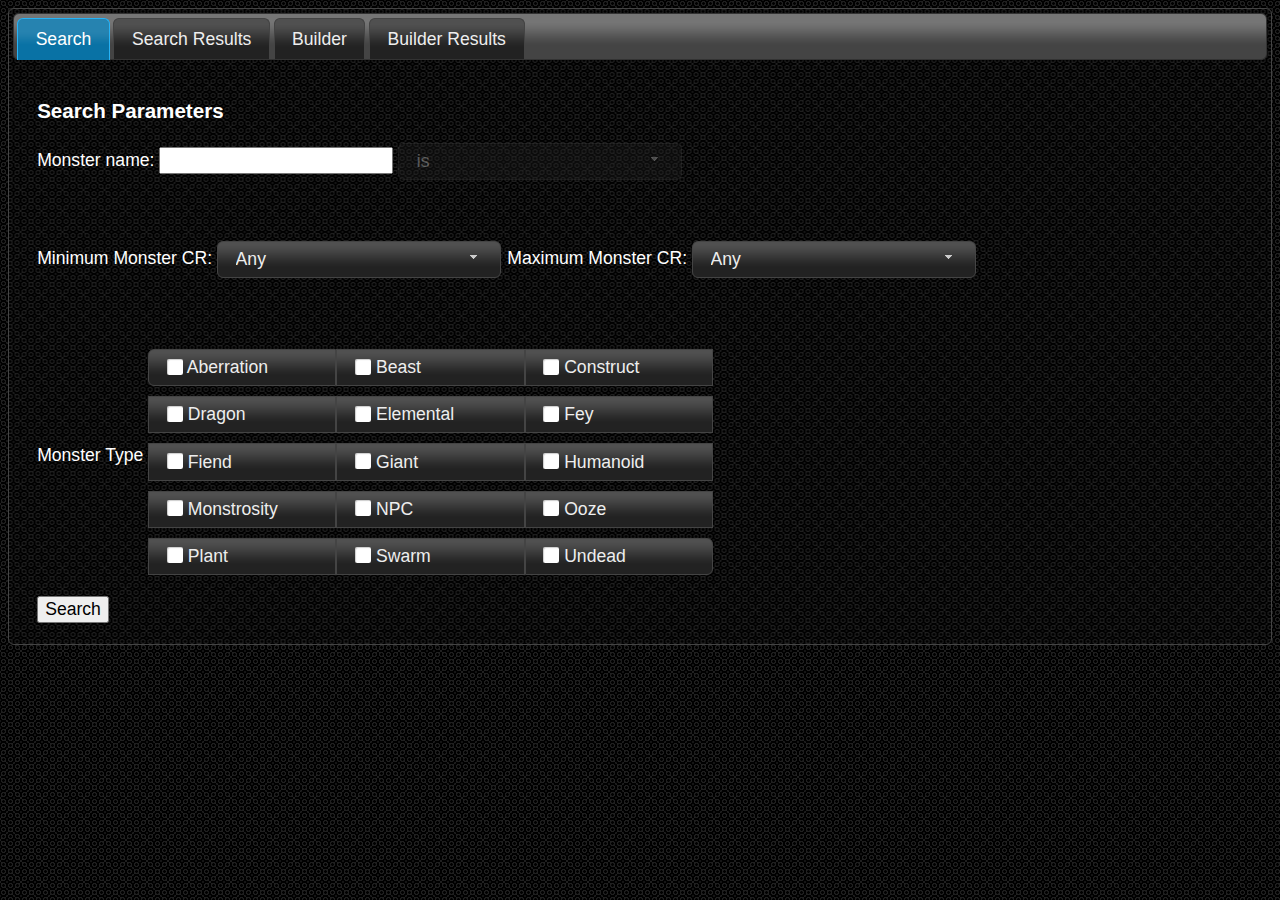
<file: src/main/resources/static/index.html>
<!DOCTYPE html>
<html lang="en" xmlns="http://www.w3.org/1999/html">

<head>
    <meta charset="UTF-8">
    <title>MonDb - 5e Monsters </title>

    <link rel="stylesheet" href="js/jquery/jquery-ui.min.css">
    <link rel="stylesheet" href="css/monster_misc.css">

    <script src="js/jquery/external/jquery/jquery.js"></script>
    <script src="js/jquery/jquery-ui.min.js"></script>

    <script src="js/monsterSearchPage.js"></script>
    <script src="js/monsterSearchResults.js"></script>
    <script src ="js/monsterEncounterBuilder.js"></script>
    <script src = "js/monsterEncounterResults.js"></script>

    <link rel="stylesheet" type="text/css" href="datatables/datatables.min.css">
    <script type="text/javascript" src="datatables/datatables.min.js"></script>

</head>

<body>

<div id="tabs">

    <ul>
        <li><a href="#tabs-monstersearch" class="active">Search</a></li>
        <li><a href="#tabs-monstersearchresults">Search Results</a></li>
        <li><a href="#tabs-encounterbuilder">Builder</a></li>
        <li><a href="#tabs-encounterbuilderresults">Builder Results</a></li>
    </ul>


    <div id="tabs-monstersearch">
        <h3>Search Parameters</h3>

        <form id="monsterSearchForm">

            <div class="formSpacer">
                Monster name:
                <input type="text" name="monstername" value="" id="monstername">

                <select name="name comparison" id="namecompareselect">
                    <option value="is">is</option>
                    <option value="contains">contains</option>
                    <option value="starts with">starts with</option>
                    <option value="ends with">ends with</option>
                </select>
            </div>

            <br/>

            <div class="formSpacer">
                Minimum Monster CR:
                <select name="minCr" id="minCrSelect">
                    <option value="any">Any</option>
                    <option value=".125">1/8(25XP)</option>
                    <option value=".25">1/4(50XP) </option>
                    <option value=".5">1/2(100XP)</option>
                    <option value="1">1(200XP)</option>
                    <option value="2">2(450XP)</option>
                    <option value="3">3(700XP)</option>
                    <option value="4">4(1,100XP)</option>
                    <option value="5">5(1,800)XP</option>
                    <option value="6">6(2,300XP)</option>
                    <option value="7">7(2,900XP)</option>
                    <option value="8">8(3,900XP)</option>
                    <option value="9">9(5,000XP)</option>
                    <option value="10">10(5,900XP)</option>
                    <option value="11">11(7,200XP)</option>
                    <option value="12">12(8,400XP)</option>
                    <option value="13">13(10,000XP)</option>
                    <option value="14">14(11,500XP)</option>
                    <option value="15">15(13,000XP)</option>
                    <option value="16">16(15,000XP)</option>
                    <option value="17">17(18,000XP)</option>
                    <option value="18">18(20,000XP)</option>
                    <option value="19">19(22,000XP)</option>
                    <option value="20">20(25,000XP)</option>
                    <option value="21">21(33,000XP)</option>
                    <option value="22">22(41,000XP)</option>
                    <option value="23">23(50,000XP)</option>
                    <option value="24">24(62,000XP)</option>
                    <option value="25">25(75,000XP)</option>
                    <option value="26">26(90,000XP)</option>
                    <option value="27">27(105,000XP)</option>
                    <option value="28">28(120,000XP)</option>
                    <option value="29">29(135,000XP)</option>
                    <option value="30">30(155,000XP)</option>
                </select>



                Maximum Monster CR:
                <select name="maxCr" id="maxCrSelect">
                    <option value="any">Any</option>
                    <option value=".125">1/8(25XP)</option>
                    <option value=".25">1/4(50XP) </option>
                    <option value=".5">1/2(100XP)</option>
                    <option value="1">1(200XP)</option>
                    <option value="2">2(450XP)</option>
                    <option value="3">3(700XP)</option>
                    <option value="4">4(1,100XP)</option>
                    <option value="5">5(1,800)XP</option>
                    <option value="6">6(2,300XP)</option>
                    <option value="7">7(2,900XP)</option>
                    <option value="8">8(3,900XP)</option>
                    <option value="9">9(5,000XP)</option>
                    <option value="10">10(5,900XP)</option>
                    <option value="11">11(7,200XP)</option>
                    <option value="12">12(8,400XP)</option>
                    <option value="13">13(10,000XP)</option>
                    <option value="14">14(11,500XP)</option>
                    <option value="15">15(13,000XP)</option>
                    <option value="16">16(15,000XP)</option>
                    <option value="17">17(18,000XP)</option>
                    <option value="18">18(20,000XP)</option>
                    <option value="19">19(22,000XP)</option>
                    <option value="20">20(25,000XP)</option>
                    <option value="21">21(33,000XP)</option>
                    <option value="22">22(41,000XP)</option>
                    <option value="23">23(50,000XP)</option>
                    <option value="24">24(62,000XP)</option>
                    <option value="25">25(75,000XP)</option>
                    <option value="26">26(90,000XP)</option>
                    <option value="27">27(105,000XP)</option>
                    <option value="28">28(120,000XP)</option>
                    <option value="29">29(135,000XP)</option>
                    <option value="30">30(155,000XP)</option>
                </select>

            </div>

            <br/>

            <div>
                Monster Type
                    <div id="monsterTypes">
                        <label for="aberration-type" class="checkbox">Aberration</label>
                        <input type="checkbox" name="ABERRATION" id="aberration-type" class="monTypeSearch">
                        <label for="beast-type" class="checkbox">Beast</label>
                        <input type="checkbox" name="Beast" id="beast-type" class="monTypeSearch">
                        <label for="construct-type" class="checkbox">Construct</label>
                        <input type="checkbox" name="Construct" id="construct-type" class="monTypeSearch">

                        <br/>
                        <label for="dragon-type" class="checkbox">Dragon</label>
                        <input type="checkbox" name="Dragon" id="dragon-type" class="monTypeSearch">
                        <label for="elemental-type" class="checkbox">Elemental</label>
                        <input type="checkbox" name="Elemental" id="elemental-type" class="monTypeSearch">
                        <label for="fey-type" class="checkbox">Fey</label>
                        <input type="checkbox" name="Fey" id="fey-type" class="monTypeSearch">

                        <br/>
                        <label for="fiend-type" class="checkbox">Fiend</label>
                        <input type="checkbox" name="Fiend" id="fiend-type" class="monTypeSearch">
                        <label for="giant-type" class="checkbox">Giant</label>
                        <input type="checkbox" name="Giant" id="giant-type" class="monTypeSearch">
                        <label for="humanoid-type" class="checkbox">Humanoid</label>
                        <input type="checkbox" name="Humanoid" id="humanoid-type" class="monTypeSearch">

                        <br/>
                        <label for="monstrosity-type" class="checkbox">Monstrosity</label>
                        <input type="checkbox" name="Monstrosity" id="monstrosity-type" class="monTypeSearch">
                        <label for="npc-type" class="checkbox">NPC</label>
                        <input type="checkbox" name="NPC" id="npc-type" class="monTypeSearch">
                        <label for="ooze-type" class="checkbox">Ooze</label>
                        <input type="checkbox" name="Ooze" id="ooze-type" class="monTypeSearch">

                        <br/>
                        <label for="plant-type" class="checkbox">Plant</label>
                        <input type="checkbox" name="Plant" id="plant-type" class="monTypeSearch">
                        <label for="swarm-type" class="checkbox">Swarm</label>
                        <input type="checkbox" name="Swarm" id="swarm-type" class="monTypeSearch">
                        <label for="undead-type" class="checkbox">Undead</label>
                        <input type="checkbox" name="Undead" id="undead-type" class="monTypeSearch">

                    </div>
            </div>

            <br/>

            <input type="button" id="searchSubmit" value="Search">
        </form>
    </div>



    <div id="tabs-monstersearchresults">
        <h3>Monster Search Results</h3>
        <table id="monstersearchresultsTableHolder" class="monsterList">
            <thead>
            <tr>
                <th>Name</th>
                <th>CR</th>
                <th>XpValue</th>
                <th>Page Number</th>
                <th>Type</th>
            </tr>
            </thead>
        </table>
    </div>



    <div id="tabs-encounterbuilder">
        <h3>Encounter Builder</h3>

        <form>
            <div class="formSpacer">
                Average Party Level
                <select name="partyLevel" id="partyLevel">
                    <option value="1">1</option>
                    <option value="2">2</option>
                    <option value="3">3</option>
                    <option value="4">4</option>
                    <option value="5">5</option>
                    <option value="6">6</option>
                    <option value="7">7</option>
                    <option value="8">8</option>
                    <option value="9">9</option>
                    <option value="10">10</option>
                    <option value="11">11</option>
                    <option value="12">12</option>
                    <option value="13">13</option>
                    <option value="14">14</option>
                    <option value="15">15</option>
                    <option value="16">16</option>
                    <option value="17">17</option>
                    <option value="18">18</option>
                    <option value="19">19</option>
                    <option value="20">20</option>
                </select>
            </div>

            <div class="formSpacer">
                Monster Type
                <div id="checkboxfieldsetEncounter">
                    <div id="monsterTypesEncounter">

                        <label for="aberationEncounter-type" class="checkbox">Aberation</label>
                        <input type="checkbox" name="Aberration" id="aberationEncounter-type" class="monTypeEncounter">
                        <label for="beastEncounter-type" class="checkbox">Beast</label>
                        <input type="checkbox" name="Beast" id="beastEncounter-type" class="monTypeEncounter">
                        <label for="constructEncounter-type" class="checkbox">Construct</label>
                        <input type="checkbox" name="Construct" id="constructEncounter-type" class="monTypeEncounter">

                        <br/>
                        <label for="dragonEncounter-type" class="checkbox">Dragon</label>
                        <input type="checkbox" name="Dragon" id="dragonEncounter-type" class="monTypeEncounter">
                        <label for="elementalEncounter-type" class="checkbox">Elemental</label>
                        <input type="checkbox" name="Elemental" id="elementalEncounter-type" class="monTypeEncounter">
                        <label for="feyEncounter-type" class="checkbox">Fey</label>
                        <input type="checkbox" name="Fey" id="feyEncounter-type" class="monTypeEncounter">

                        <br/>
                        <label for="fiendEncounter-type" class="checkbox">Fiend</label>
                        <input type="checkbox" name="Fiend" id="fiendEncounter-type" class="monTypeEncounter">
                        <label for="giantEncounter-type" class="checkbox">Giant</label>
                        <input type="checkbox" name="Giant" id="giantEncounter-type" class="monTypeEncounter">
                        <label for="humanoidEncounter-type" class="checkbox">Humanoid</label>
                        <input type="checkbox" name="Humanoid" id="humanoidEncounter-type" class="monTypeEncounter">

                        <br/>
                        <label for="monstrosityEncounter-type" class="checkbox">Monstrosity</label>
                        <input type="checkbox" name="Monstrosity" id="monstrosityEncounter-type" class="monTypeEncounter">
                        <label for="npcEncounter-type" class="checkbox">NPC</label>
                        <input type="checkbox" name="NPC" id="npcEncounter-type" class="monTypeEncounter">
                        <label for="oozeEncounter-type" class="checkbox">Ooze</label>
                        <input type="checkbox" name="Ooze" id="oozeEncounter-type" class="monTypeEncounter">

                        <br/>
                        <label for="plantEncounter-type" class="checkbox">Plant</label>
                        <input type="checkbox" name="Plant" id="plantEncounter-type" class="monTypeEncounter">
                        <label for="swarmEncounter-type" class="checkbox">Swarm</label>
                        <input type="checkbox" name="Swarm" id="swarmEncounter-type" class="monTypeEncounter">
                        <label for="undeadEncounter-type" class="checkbox">Undead</label>
                        <input type="checkbox" name="Undead" id="undeadEncounter-type" class="monTypeEncounter">


                    </div>
                </div>
            </div>
            <div class="formSpacer">
                Party Size
                <select name="partySize" id="partySize">
                    <option value="5">3 to 5</option>
                    <option value="2">Less than 3</option>
                    <option value="6">More than 5</option>
                </select>
            </div>
            <input type="button" id="encounterSubmit" value="Submit">

        </form>
    </div>



    <div id="tabs-encounterbuilderresults">

        <table id = "encounterSearchResultsXpTableHolder" class = "monsterList">
            <h4>Encounter XP Chart</h4>
            <thead>
            <tr>
                <th>Number of Monsters</th>
                <th>Total Xp for Easy Encounter</th>
                <th>Total Xp for Medium Encounter</th>
                <th>Total Xp for Hard Encounter</th>
                <th> Total Xp for Deadly Encounter</th>
            </tr>
            </thead>

        </table>
        <h3>Encounter Results</h3>
        <table id="encounterSearchResultsMonsterTableHolder" class="monsterList">
            <thead>
            <tr>
                <th>Name</th>
                <th>CR</th>
                <th>XpValue</th>
                <th>Page Number</th>
                <th>Type</th>
            </tr>
            </thead>
        </table>
    </div>


</div>

<script>

$(document).ready( function() {

    var rawURL = location.href;

    var generatedURL = rawURL.substring(0, rawURL.length-1);

    console.log(generatedURL);

    SearchPage.startup(generatedURL);
    SearchResults.startup();
    EncounterBuilderCore.startup(generatedURL);
    EncounterSearchResults.startup();
});

</script>

</body>
</html>
</file>
<file: src/main/resources/static/css/monster_misc.css>
body {
    background-image:url("../js/jquery/images/ui-bg_loop_25_000000_21x21.png");
}

.formSpacer {
    margin-bottom:40px;
}

.checkbox {
    text-align:left;
    width:151px;
    margin-top:10px;
    margin-left:10px;
}

table.monsterList tr.odd {
    background-color: #808080;
    text-align: center;
    font-family: Arial, Helvetica, sans-serif;
    text-shadow: 1px 0 0 #000, 0 -1px 0 #000, 0 1px 0 #000, -1px 0 0 #000;
    }

table.monsterList tr.even {
    background-color: #404040;
    text-align: center;
    font-family: Arial, Helvetica, sans-serif;
    text-shadow: 1px 0 0 #000, 0 -1px 0 #000, 0 1px 0 #000, -1px 0 0 #000;
}
</file>
